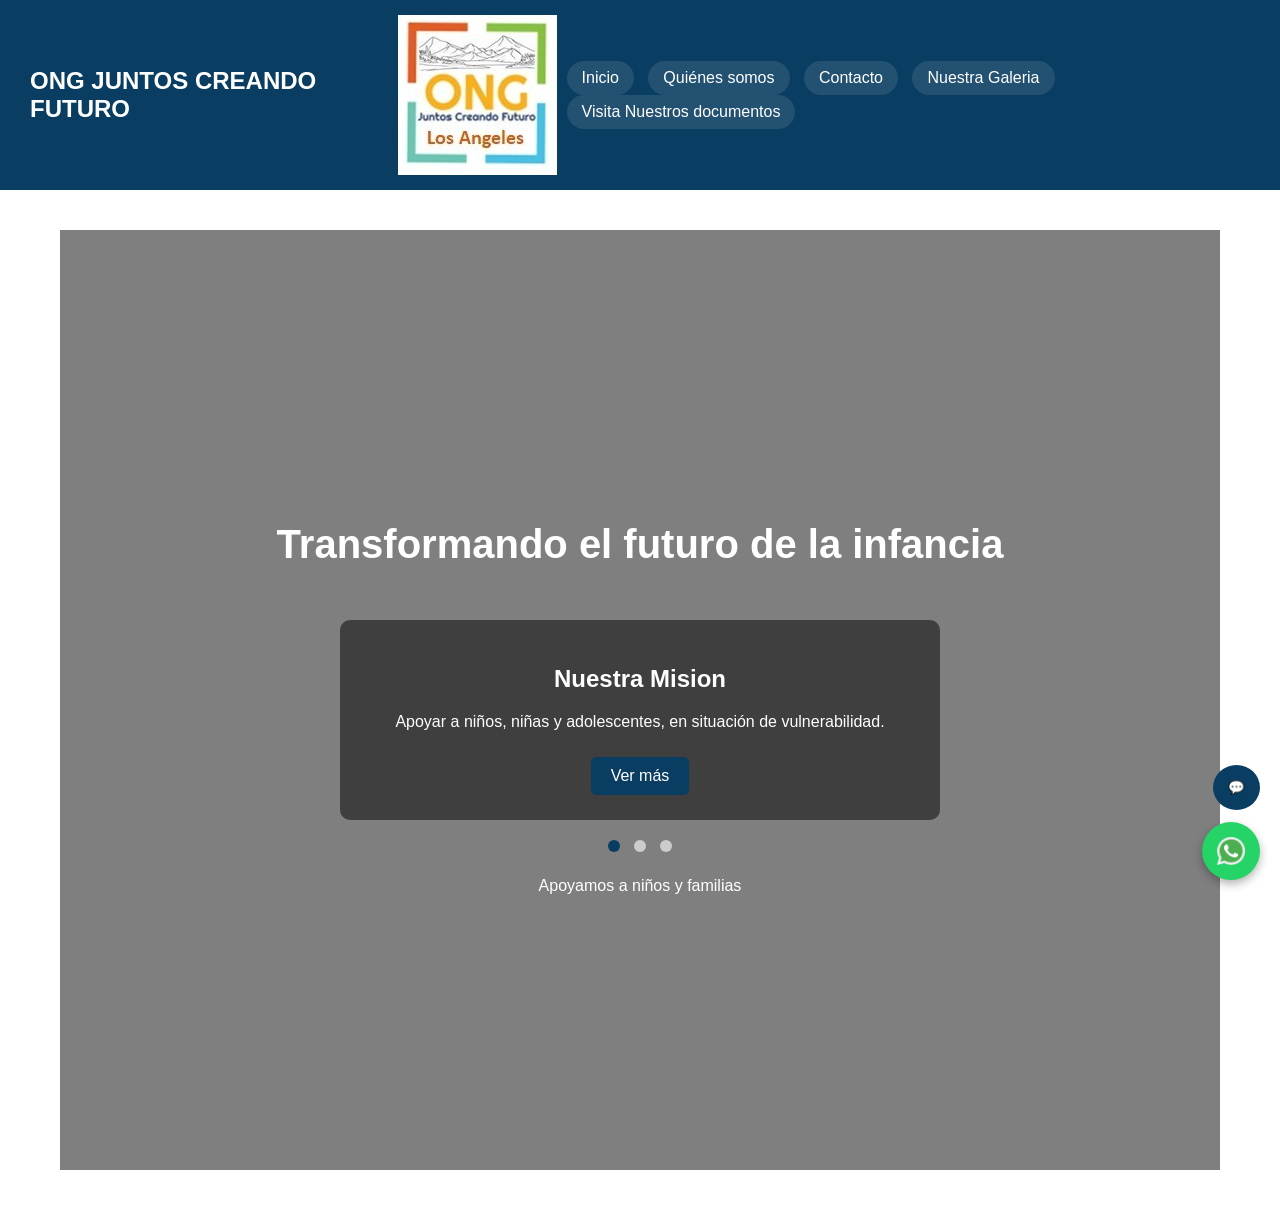
<file: index.html>
<!DOCTYPE html>
<html lang="es">
<head>
<meta charset="UTF-8">
<title>ONG JUNTOS CREANDO FUTURO</title>
<link rel="stylesheet" href="styles.css">
<meta name="viewport" content="width=device-width, initial-scale=1.0">
</head>

<body>
      <div class="menu-toggle" onclick="toggleMenu()">☰</div>


<nav>
  <h2>ONG JUNTOS CREANDO FUTURO</h2>
  <img src="img/logo.png" class="logo">
  <div>
    <a href="index.html">Inicio</a>
    <a href="nosotros.html">Quiénes somos</a>
    <a href="contacto.html">Contacto</a>
    <a href="galeria.html">Nuestra Galeria</a>
    <a href="documentos.html"> Visita Nuestros documentos </a>
  </div>
</nav>


<section class="hero">
  <div class="overlay">

    <h1>Transformando el futuro de la infancia</h1>


    <div class="slider">

      <div class="slides">

        <div class="slide active">
          <h2>Nuestra Mision</h2>
          <p>Apoyar a niños, niñas y adolescentes, en situación de vulnerabilidad.</p>
          <a href="nosotros.html" class="btn">Ver más</a>
        </div>

        <div class="slide">
          <h2>Nuestra Vision</h2>
          <p>garantizar que ningún niño quede atrás, promoviendo una infancia digna, segura y con igualdad.</p>
          <a href="nosotros.html" class="btn">Ver más</a>
        </div>

        <div class="slide">
          <h2>Transparencia</h2>
          <p>Consulta nuestros documentos y estados financieros.</p>
          <a href="documentos.html" class="btn">Ver más</a>
        </div>

      </div>

      <div class="dots">
        <span onclick="moveSlide(0)" class="dot active"></span>
        <span onclick="moveSlide(1)" class="dot"></span>
        <span onclick="moveSlide(2)" class="dot"></span>
      </div>

    </div>

    <p>Apoyamos a niños y familias</p>

  </div>
</section>

<a href="https://wa.me/56942735284?text=Hola%20me%20gustaria%20ayudar%20a%20la%20ONG" 
   target="_blank" 
   class="whatsapp-btn">
  <img src="img/whatsapp.png" class="whatsapp-icon">
</a>


<button id="chatBtn">💬</button>


<div id="chatBox">
  <div id="messages"></div>
  <button onclick="responder('quienes son')">¿Quiénes somos?</button>
  <button onclick="responder('mision')">Misión</button>
  <button onclick="responder('vision')">Visión</button>
  <button onclick="responder('contacto')">Contacto</button>
  <button onclick="responder('direccion')">Dirección</button>
  <button onclick="responder('Que escribo para contactarlos')">Que escribo para contactarlos</button>
  <input type="text" id="userInput" placeholder="Escribe...">
</div>

<script src="script.js"></script>

</body>
</html>
</file>
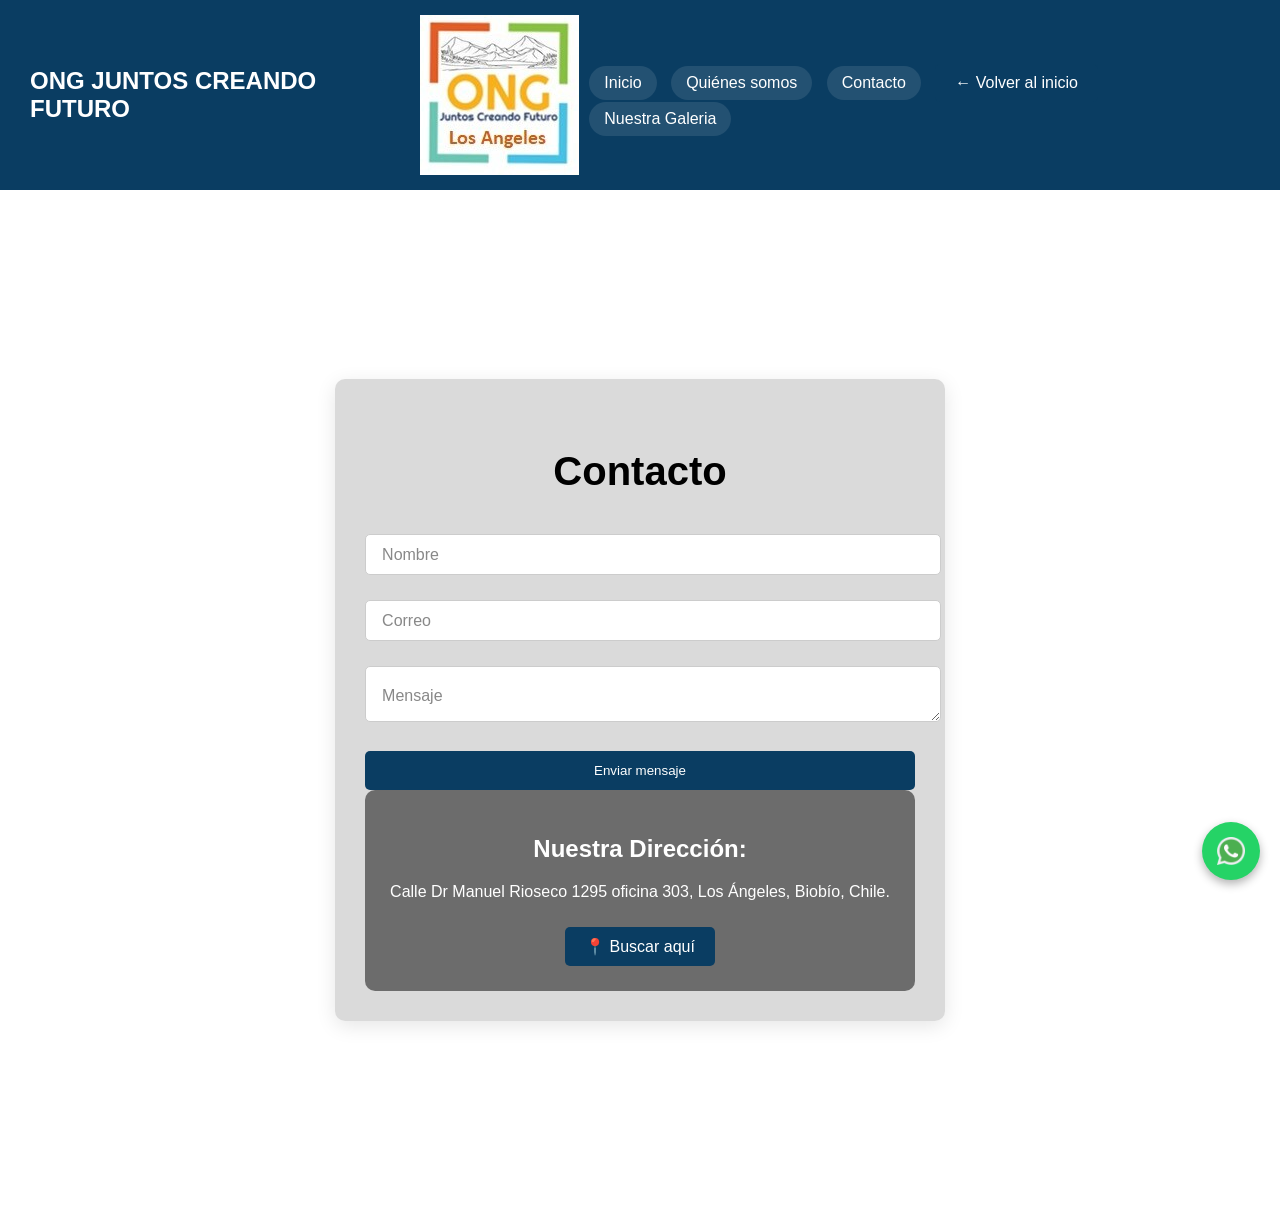
<file: contacto.html>
<!DOCTYPE html>
<html lang="es">
<head>
<meta charset="UTF-8">
<link rel="stylesheet" href="styles.css">
<meta name="viewport" content="width=device-width, initial-scale=1.0">
</head>

<body>
  <div class="menu-toggle" onclick="toggleMenu()">☰</div>
<nav>
  <h2>ONG JUNTOS CREANDO FUTURO</h2>
    <img src="img/logo.png" class="logo">
  <div>
    <a href="index.html">Inicio</a>
    <a href="nosotros.html">Quiénes somos</a>
    <a href="contacto.html">Contacto</a>
    <a href="index.html" class="btn">← Volver al inicio</a>
    <a href="galeria.html">Nuestra Galeria</a>
  </div>
</nav>
<section class="hero">
  <div class="slides">
  <section class="contacto-container">

  <h1>Contacto</h1>

  <form action="https://formspree.io/f/mdapnzal" method="POST" class="formulario">

    <div class="input-group">
      <input type="text" name="nombre" required>
      <label>Nombre</label>
    </div>

    <div class="input-group">
      <input type="email" name="email" required>
      <label>Correo</label>
    </div>

    <div class="input-group">
      <textarea name="mensaje" required></textarea>
      <label>Mensaje</label>
    </div>

    <button type="submit" class="btn-enviar">Enviar mensaje</button>

<div class="slide active">
  <h2>Nuestra Dirección:</h2>
  <p>Calle Dr Manuel Rioseco 1295 oficina 303, Los Ángeles, Biobío, Chile.</p>

  <a href="https://www.google.com/maps/search/?api=1&query=Calle+Dr+Manuel+Rioseco+1295+oficina+303+Los+Angeles+Chile" 
     target="_blank" 
     class="btn">
    📍 Buscar aquí
  </a>
</div>

  </form>


<a href="https://wa.me/56942735284?text=Hola%20me%20gustaria%20ayudar%20a%20la%20ONG" 
   target="_blank" 
   class="whatsapp-btn">
  <img src="img/whatsapp.png" class="whatsapp-icon">
</a>

  </section>
  </div>
</section>

</body>
</html>
</file>
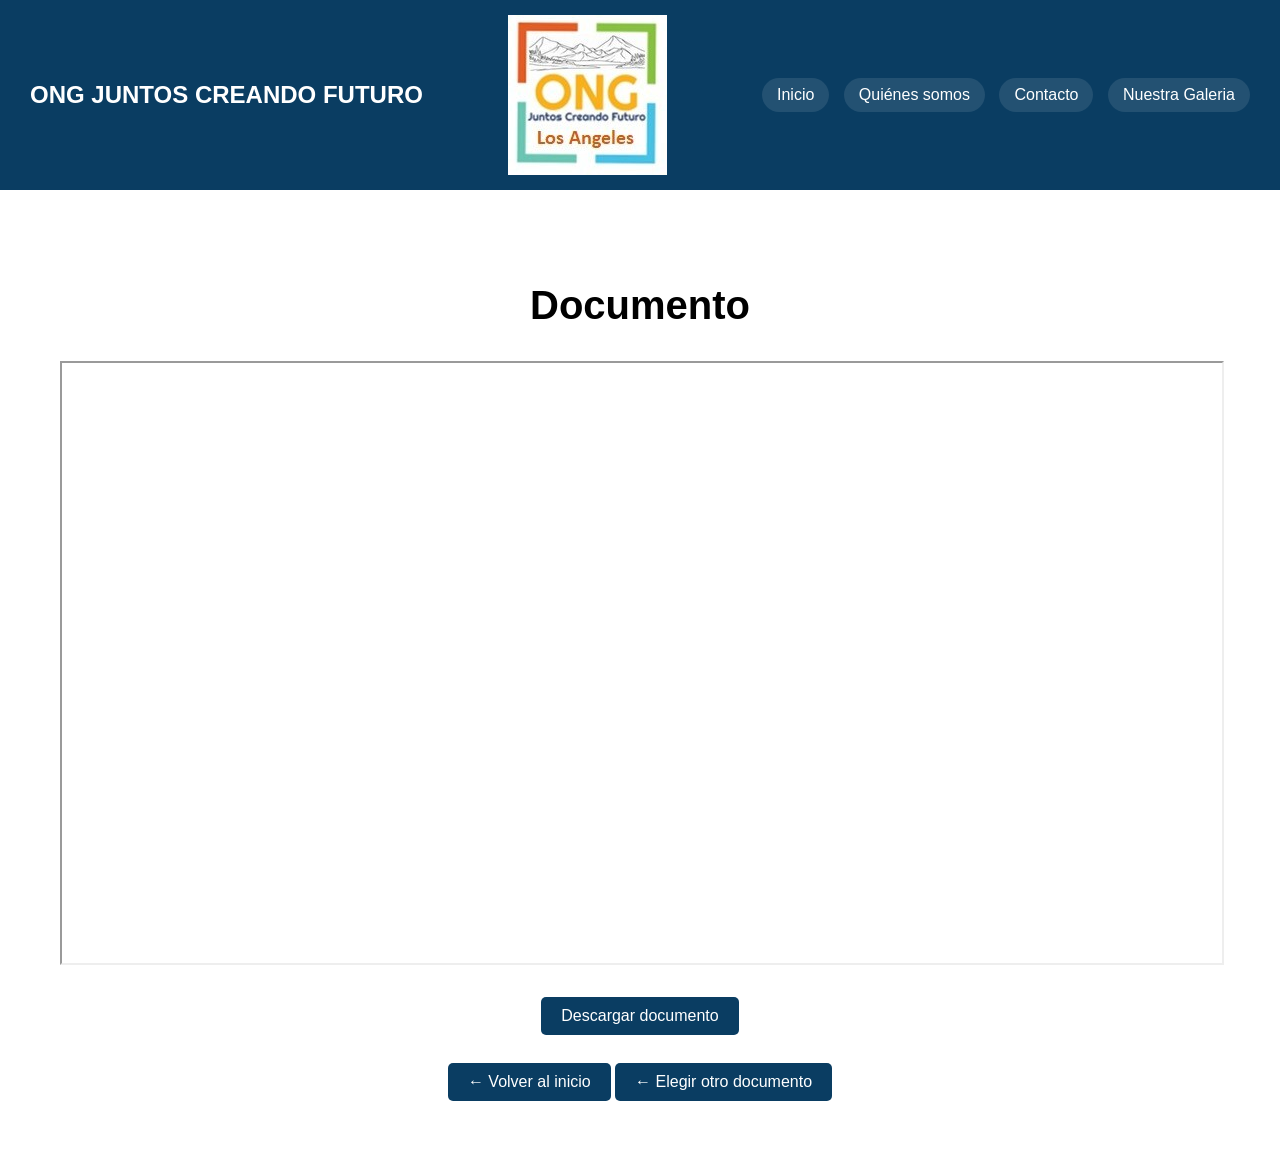
<file: documento.html>
<!DOCTYPE html>
<html lang="es">
<head>
<meta charset="UTF-8">
<title>Documento</title>
<link rel="stylesheet" href="styles.css">
<meta name="viewport" content="width=device-width, initial-scale=1.0">
</head>

<body>
  <div class="menu-toggle" onclick="toggleMenu()">☰</div>
<nav>
  <h2>ONG JUNTOS CREANDO FUTURO</h2>
    <img src="img/logo.png" class="logo">
  <div>
    <a href="index.html">Inicio</a>
    <a href="nosotros.html">Quiénes somos</a>
    <a href="contacto.html">Contacto</a>
    <a href="galeria.html">Nuestra Galeria</a>
  </div>
</nav>

<section>

  <h1 id="tituloDoc">Documento</h1>


  <iframe id="visor" width="100%" height="600px"></iframe>

  <br><br>

  <a id="descarga" class="btn" download>Descargar documento</a>

  <br><br>


  <a href="index.html" class="btn">← Volver al inicio</a>
  <a href="documentos.html" class="btn">← Elegir otro documento</a>

</section>

<script>
  const params = new URLSearchParams(window.location.search);

  const doc = params.get("doc");
  const titulo = params.get("titulo");

  if (doc) {
    document.getElementById("visor").src = "documentos/" + doc;
    document.getElementById("descarga").href = "documentos/" + doc;
  }

  if (titulo) {
    document.getElementById("tituloDoc").textContent = titulo;
  }
</script>

</body>
</html>
</file>
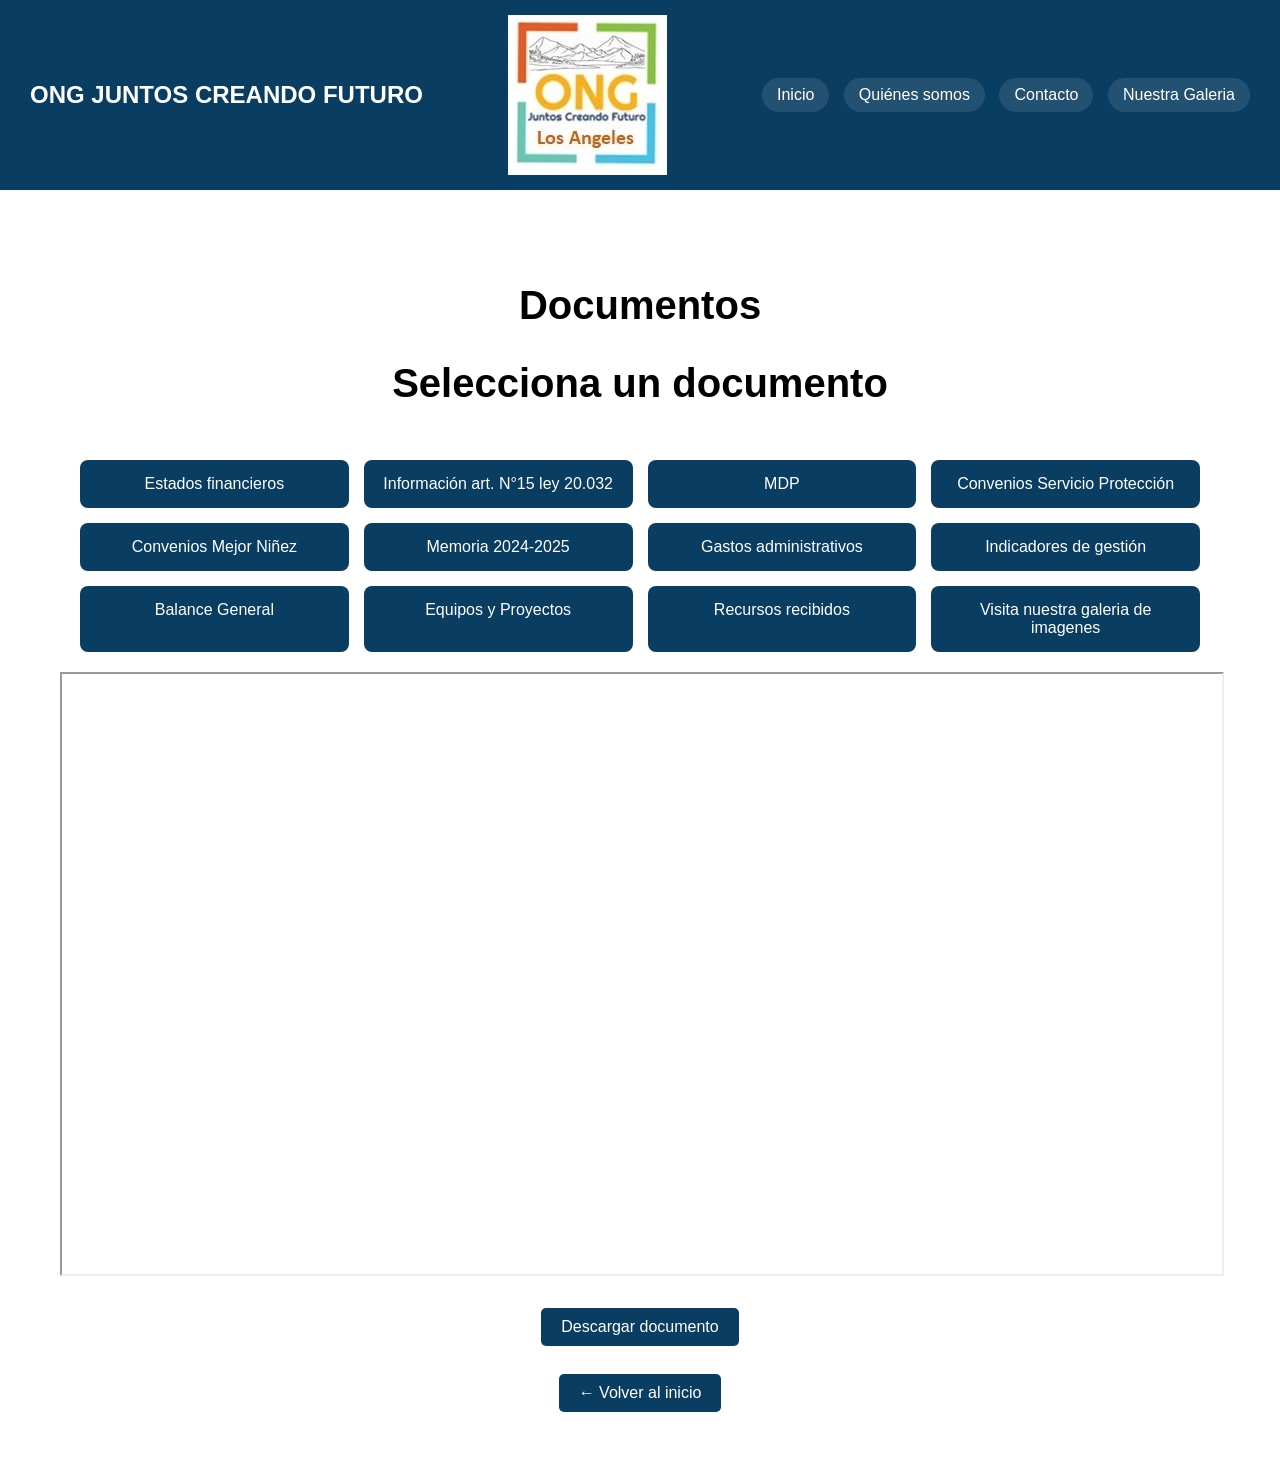
<file: documentos.html>
<!DOCTYPE html>
<html lang="es">
<head>
<meta charset="UTF-8">
<title>Documento</title>
<link rel="stylesheet" href="styles.css">
<meta name="viewport" content="width=device-width, initial-scale=1.0">
</head>

<body>
  <div class="menu-toggle" onclick="toggleMenu()">☰</div>
<nav>
  <h2>ONG JUNTOS CREANDO FUTURO</h2>
    <img src="img/logo.png" class="logo">
  <div>
    <a href="index.html">Inicio</a>
    <a href="nosotros.html">Quiénes somos</a>
    <a href="contacto.html">Contacto</a>
    <a href="galeria.html">Nuestra Galeria</a>
  </div>
</nav>

<section>

  <h1 id="tituloDoc">Documentos</h1>
  <h1 id="tituloDoc">Selecciona un documento</h1>
  <div class="doc-grid">

    <a href="documento.html?doc=estados-financieros.pdf&titulo=Estados Financieros" class="doc-btn">
      Estados financieros
    </a>

    <a href="documento.html?doc=ley-20032.pdf&titulo=Información art. N°15 ley 20.032" class="doc-btn">
      Información art. N°15 ley 20.032
    </a>

    <a href="documento.html?doc=mdp.pdf&titulo=MDP" class="doc-btn">
      MDP
    </a>

    <a href="documento.html?doc=convenios-proteccion.pdf&titulo=Convenios Servicio Protección" class="doc-btn">
      Convenios Servicio Protección
    </a>

    <a href="documento.html?doc=convenios-mejor-ninez.pdf&titulo=Convenios Mejor Niñez" class="doc-btn">
      Convenios Mejor Niñez
    </a>

    <a href="documento.html?doc=memoria.pdf&titulo=Memoria 2024-2025" class="doc-btn">
      Memoria 2024-2025
    </a>

    <a href="documento.html?doc=gastos.pdf&titulo=Gastos administrativos" class="doc-btn">
      Gastos administrativos
    </a>

    <a href="documento.html?doc=indicadores.pdf&titulo=Indicadores de gestión" class="doc-btn">
      Indicadores de gestión
    </a>

    <a href="documento.html?doc=Balance_General.pdf&titulo=Balance General" class="doc-btn">
      Balance General
    </a>
    
    <a href="documento.html?doc=equipos.pdf&titulo=Equipos y Proyectos" class="doc-btn">
      Equipos y Proyectos
    </a>

    <a href="documento.html?doc=recursos.pdf&titulo=Recursos recibidos" class="doc-btn">
      Recursos recibidos
    </a>
    <a href="galeria.html" class="doc-btn">
      Visita nuestra galeria de imagenes
    </a>


  </div>

  <!-- VISOR -->
  <iframe id="visor" width="100%" height="600px"></iframe>

  <br><br>

  <!-- DESCARGA -->
  <a id="descarga" class="btn" download>Descargar documento</a>

  <br><br>

  <!-- VOLVER -->
  <a href="index.html" class="btn">← Volver al inicio</a>

</section>

<script>
  const params = new URLSearchParams(window.location.search);

  const doc = params.get("doc");
  const titulo = params.get("titulo");

  if (doc) {
    document.getElementById("visor").src = "documentos/" + doc;
    document.getElementById("descarga").href = "documentos/" + doc;
  }

  if (titulo) {
    document.getElementById("tituloDoc").textContent = titulo;
  }
</script>

</body>
</html>
</file>
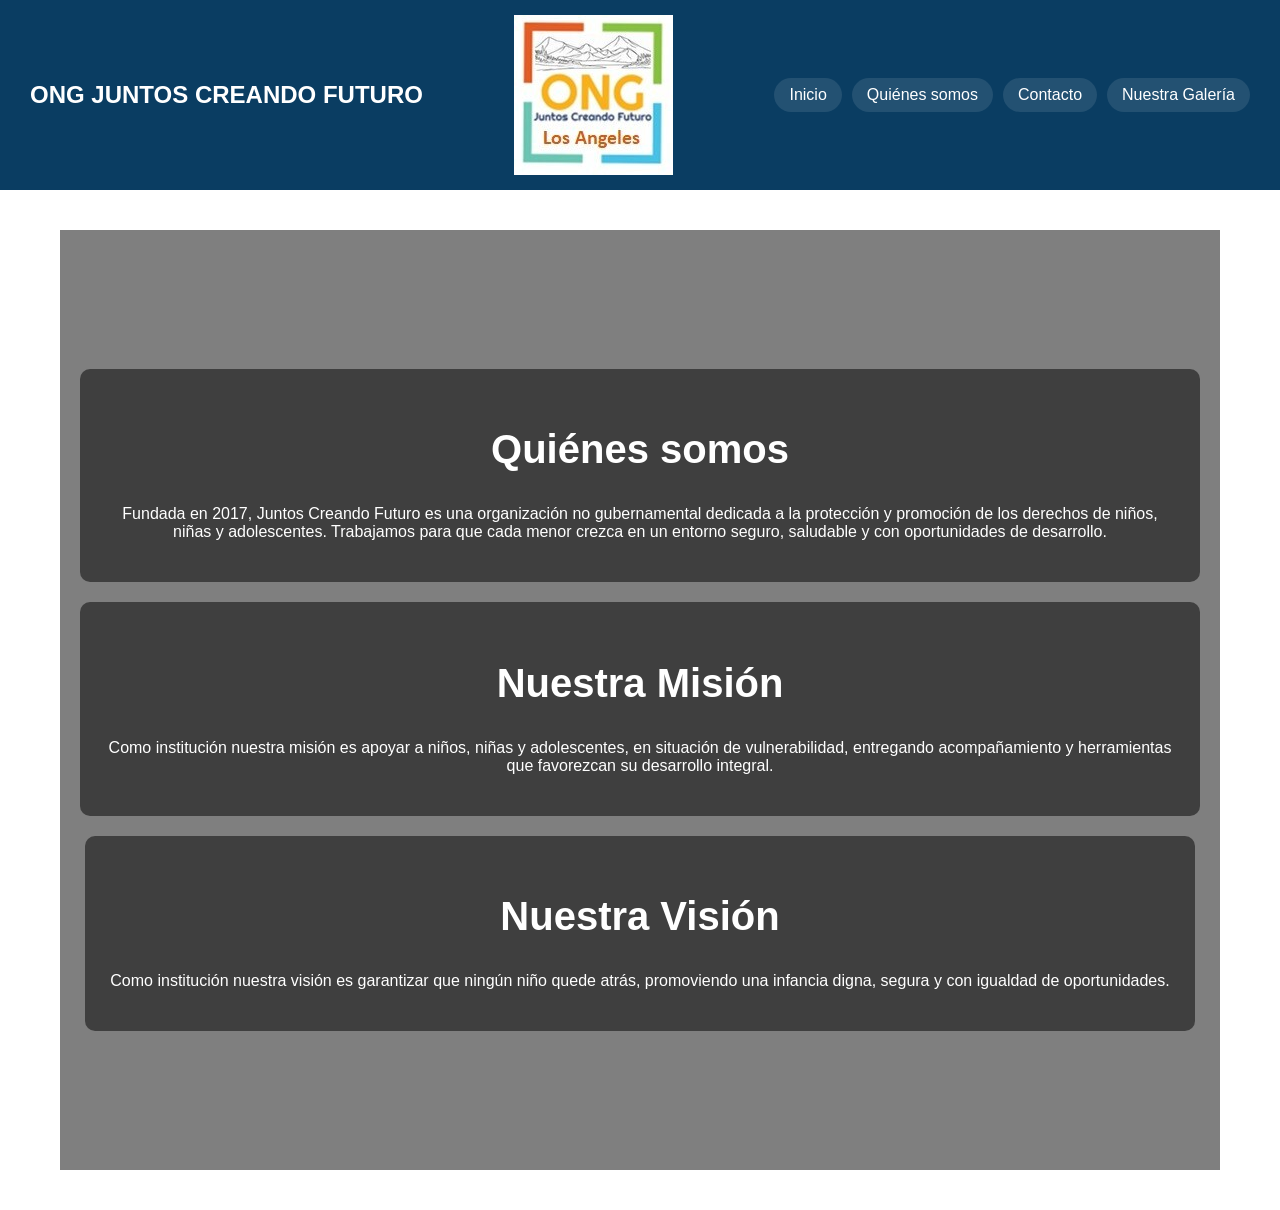
<file: nosotros.html>
<!DOCTYPE html>
<html lang="es">
<head>
<meta charset="UTF-8">
<title>Quiénes somos</title>
<link rel="stylesheet" href="styles.css">
<meta name="viewport" content="width=device-width, initial-scale=1.0">
</head>

<body>

<div class="menu-toggle" onclick="toggleMenu()">☰</div>

<nav>
  <h2>ONG JUNTOS CREANDO FUTURO</h2>
  <img src="img/logo.png" class="logo">
  
  <div class="nav-links">
    <a href="index.html">Inicio</a>
    <a href="nosotros.html">Quiénes somos</a>
    <a href="contacto.html">Contacto</a>
    <a href="galeria.html">Nuestra Galería</a>
  </div>
</nav>

<!-- HERO -->
<section class="hero">
  <div class="overlay">

    <!-- CONTENEDOR DE CUADROS -->
    <div class="slides-container">

      <div class="slide active">
        <h1>Quiénes somos</h1>
        <p>
          Fundada en 2017, Juntos Creando Futuro es una organización no gubernamental dedicada a la protección
          y promoción de los derechos de niños, niñas y adolescentes. Trabajamos para que cada menor crezca en 
          un entorno seguro, saludable y con oportunidades de desarrollo.
        </p>
      </div>

      <div class="slide active">
        <h1>Nuestra Misión</h1>
        <p>
          Como institución nuestra misión es apoyar a niños, niñas y adolescentes,
          en situación de vulnerabilidad, entregando acompañamiento y herramientas 
          que favorezcan su desarrollo integral.
        </p>
      </div>

      <div class="slide active">
        <h1>Nuestra Visión</h1>
        <p>
          Como institución nuestra visión es garantizar que ningún niño quede atrás, 
          promoviendo una infancia digna, segura y con igualdad de oportunidades.
        </p>
      </div>

    </div>

  </div>
</section>

</body>
</html>
</file>
<file: styles.css>
body {
  margin: 0;
  font-family: Arial;
}

h1 {
  font-size: clamp(24px, 5vw, 40px);
}

nav {
  background: #0a3d62;
  color: white;
  padding: 15px 30px;
  display: flex;
  justify-content: space-between;
  align-items: center;
}

.nav-links {
  display: flex;
}

nav a {
  color: white;
  margin-left: 10px;
  text-decoration: none;
  background: rgba(255,255,255,0.1);
  padding: 8px 15px;
  border-radius: 50px; 
  transition: 0.3s;
  display: inline-block;
}


nav a:hover {
  background: #1e90ff;
  transform: scale(1.05);
}

.menu-toggle {
  display: none;
  font-size: 25px;
  cursor: pointer;
}


.hero {
  height: 100vh;
  background-size: cover;
  background-position: center;
  animation: fondo 15s infinite;
  display: flex;
  justify-content: center;
  align-items: center;
}


@keyframes fondo {
  0% { background-image: url("img/foto1.jpg"); }
  50% { background-image: url("img/foto2.jpg"); }
  100% { background-image: url("img/foto3.jpg"); }
  100% { background-image: url("img/foto6.jpg"); }
}


.overlay {
  background: rgba(0,0,0,0.5);
  width: 100%;
  height: 100%;
  display: flex;
  flex-direction: column;
  justify-content: center;
  align-items: center;
  color: white;
  text-align: center;
  padding: 20px;
}


.slider {
  max-width: 600px;
  width: 90%;
  margin-top: 20px;
}

.slide {
  display: none;
  background: rgba(0, 0, 0, 0.5); 
  padding: 25px;
  border-radius: 10px;
  color: white;
  animation: fade 0.5s;
}

.slide.active {
  display: block;
}


@keyframes fade {
  from { opacity: 0; }
  to { opacity: 1; }
}


.btn {
  display: inline-block;
  background: #0a3d62;
  color: white;
  padding: 10px 20px;
  margin-top: 10px;
  text-decoration: none;
  border-radius: 5px;
  transition: 0.3s;
}

.btn:hover {
  background: #1e90ff;
}


.dots {
  margin-top: 15px;
}

.dot {
  height: 12px;
  width: 12px;
  margin: 5px;
  display: inline-block;
  background: #ccc;
  border-radius: 50%;
  cursor: pointer;
}

.dot.active {
  background: #0a3d62;
}


section {
  padding: 60px;
  text-align: center;
}


.documentos {
  background: #f5f7fa;
}

.doc-grid {
  display: grid;
  grid-template-columns: repeat(auto-fit, minmax(250px, 1fr));
  gap: 15px;
  padding: 20px;
}

.doc-btn {
  background: #0a3d62;
  color: white;
  padding: 15px;
  text-decoration: none;
  border-radius: 8px;
  transition: 0.3s;
}

.doc-btn:hover {
  background: #1e90ff;
  transform: scale(1.05);
}



#chatBtn {
  position: fixed;
  bottom: 90px;
  right: 20px;
  padding: 15px;
  border-radius: 50%;
  background: #0a3d62;
  color: white;
  border: none;
  cursor: pointer;
}

#chatBox {
  position: fixed;
  bottom: 150px; 
  right: 20px;
  width: 250px;
  height: 300px;
  background: white;
  display: none;
  border: 1px solid #ccc;
  overflow: auto;
  padding: 10px;
}


.whatsapp-btn {
  position: fixed;
  bottom: 20px;
  right: 20px;
  background: #25D366;
  padding: 15px;
  border-radius: 50%;
  display: flex;
  align-items: center;
  justify-content: center;
  box-shadow: 0 4px 10px rgba(0,0,0,0.3);
  transition: 0.3s;
  z-index: 1000;
}

.whatsapp-btn:hover {
  background: #1ebe5d;
  transform: scale(1.1);
}

.whatsapp-icon {
  width: 28px;
  height: 28px;
}


.contacto-container {
  max-width: 600px;
  margin: 50px auto;
  padding: 30px;
  background:  rgba(182, 182, 182, 0.5);
  border-radius: 10px;
  box-shadow: 0px 5px 20px rgba(0, 0, 0, 0.1);
}

.input-group {
  position: relative;
  margin-bottom: 25px;
}

.input-group input,
.input-group textarea {
  width: 100%;
  padding: 12px;
  border: 1px solid #ccc;
  border-radius: 5px;
  outline: none;
}

.input-group label {
  position: absolute;
  top: 50%;
  left: 12px;
  transform: translateY(-50%);
  background: white;
  padding: 0 5px;
  color: #888;
  transition: 0.3s;
}

.input-group input:focus + label,
.input-group input:valid + label,
.input-group textarea:focus + label,
.input-group textarea:valid + label {
  top: -8px;
  font-size: 12px;
  color: #0a3d62;
}

.btn-enviar {
  width: 100%;
  background: #0a3d62;
  color: white;
  padding: 12px;
  border: none;
  border-radius: 5px;
  cursor: pointer;
}

.btn-enviar:hover {
  background: #1e90ff;
}

/* 📱 RESPONSIVE */
@media (max-width: 768px) {

  .menu-toggle {
    display: block;
  }

  .nav-links {
    display: none;
    flex-direction: column;
    width: 100%;
    background: #0a3d62;
    position: absolute;
    top: 60px;
    left: 0;
  }

  .nav-links.active {
    display: flex;
  }

  .hero {
    height: 70vh;
  }

  section {
    padding: 20px;
  }

  .doc-grid {
    grid-template-columns: 1fr;
  }

  #chatBox {
    width: 90%;
    right: 5%;
  }
}
@media (max-width: 768px) {

  nav {
    flex-direction: column;
    align-items: center;
  }

  nav div {
    display: flex;
    flex-direction: column; /* 🔥 uno debajo del otro */
    width: 100%;
    margin-top: 10px;
  }

  nav a {
    margin: 5px 0;
    width: 90%; /* 🔥 botones anchos */
    text-align: center;
  }

}
/* CONTENEDOR DE CUADROS */
.slides-container {
  display: flex;
  gap: 20px;
  justify-content: center;
  flex-wrap: wrap;
}

/* 📱 RESPONSIVE REAL */
@media (max-width: 768px) {

  .slides-container {
    flex-direction: column;
    align-items: center;
  }

  .slide {
    width: 90%;
  }

}
</file>
